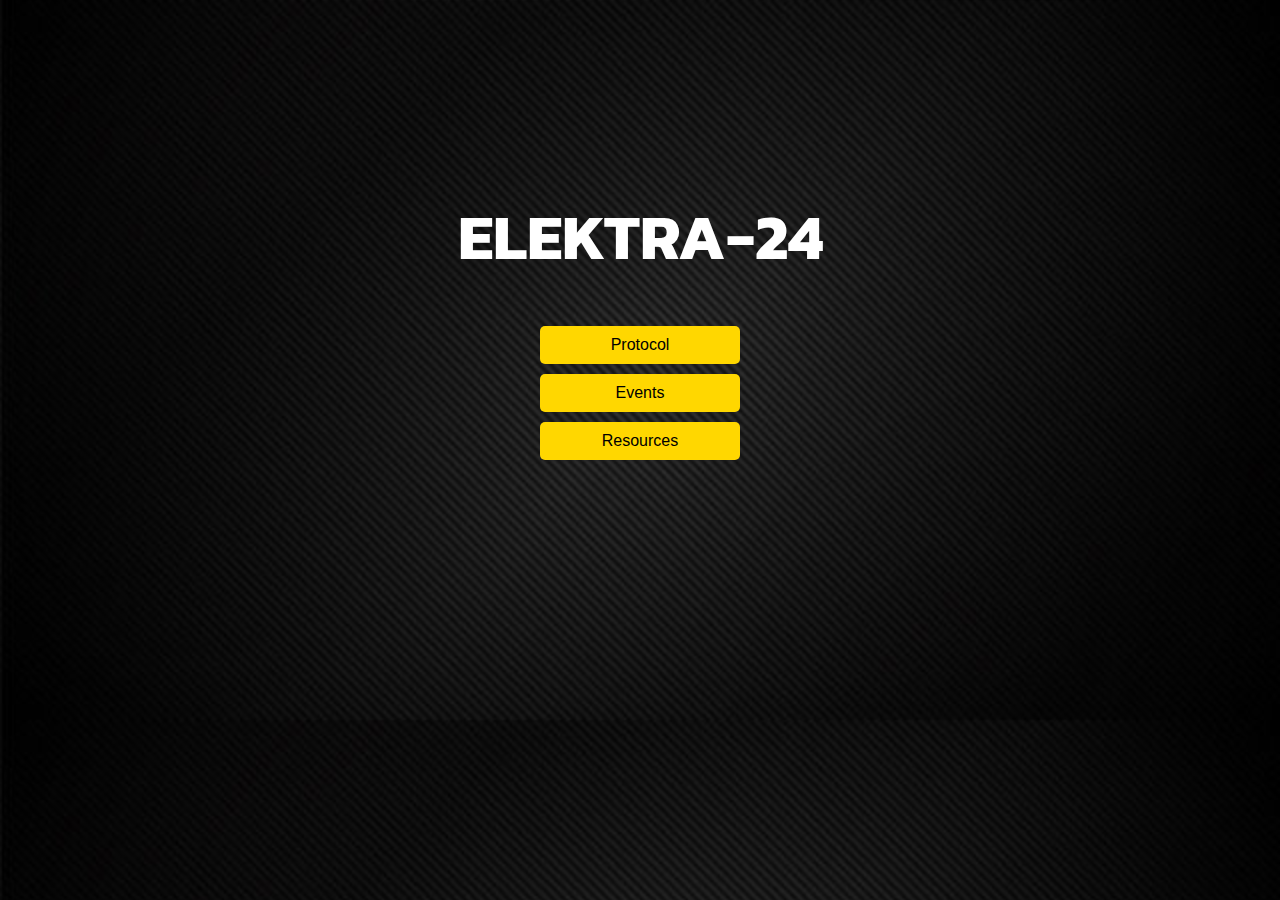
<file: index.html>
<!DOCTYPE html>
<html lang="en">
<head>
    <meta charset="UTF-8">
    <meta name="viewport" content="width=device-width, initial-scale=1.0">
    <link rel="preconnect" href="https://fonts.googleapis.com">
    <link rel="preconnect" href="https://fonts.gstatic.com" crossorigin>
    <link href="https://fonts.googleapis.com/css2?family=Kanit:wght@400;700&display=swap" rel="stylesheet">
    <link rel="stylesheet" href="styles.css">
    <title>ELEKTRA-24</title>
</head>
<body>
    <div class="center">
        <div>
            <h1>ELEKTRA-24</h1>
            <button onclick="window.location.href='protocol.html'", class="button">Protocol</button>
            <button onclick="window.location.href='events.html'", class="button">Events</button>
            <button onclick="window.location.href='https://electronicsclub.info/'", class="button">Resources</button>
        </div>
    </div>
</body>
</html>
</file>
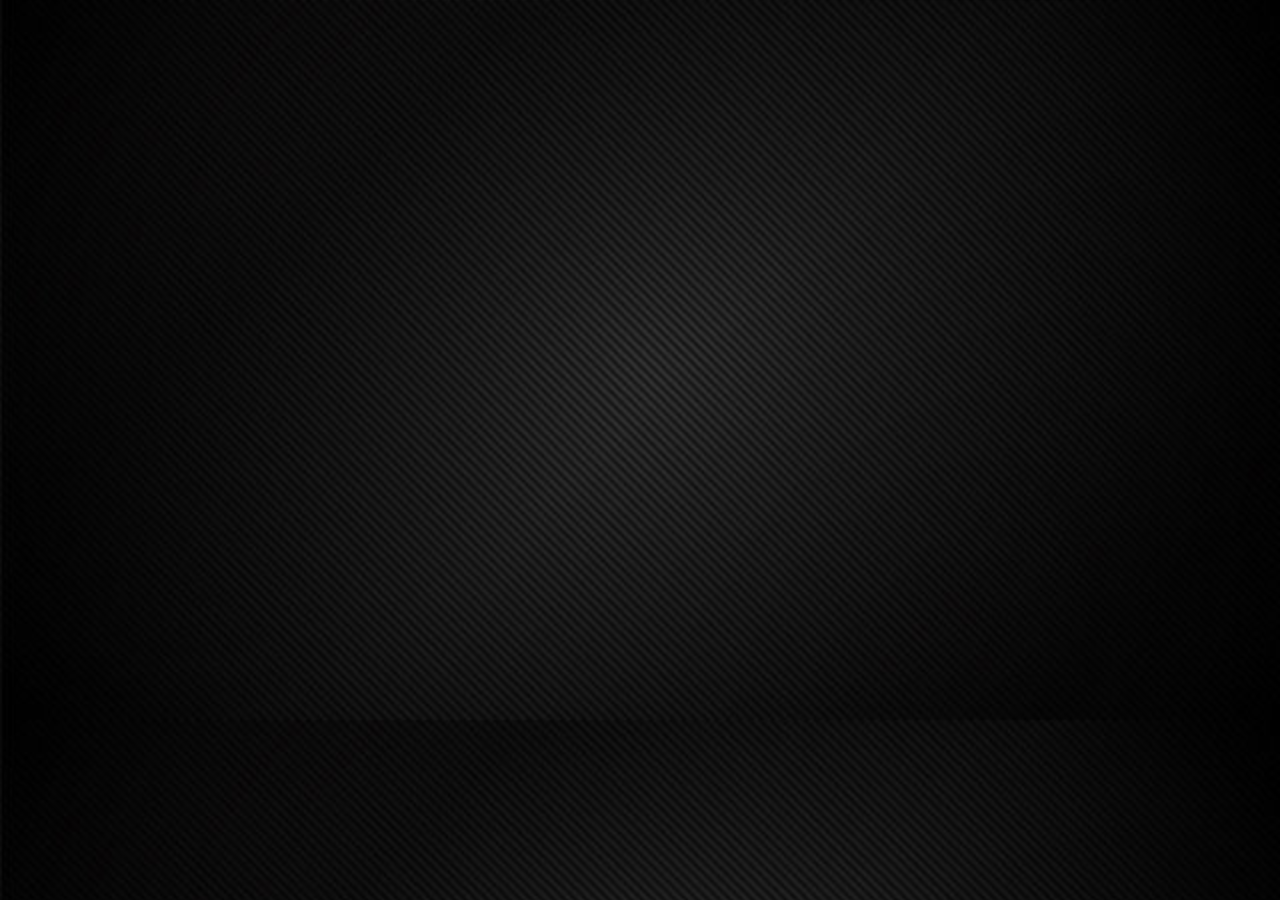
<file: circuitkraft.html>
<!DOCTYPE html>
<html lang="en">
<head>
    <meta charset="UTF-8">
    <meta name="viewport" content="width=device-width, initial-scale=1.0">
    <link rel="preconnect" href="https://fonts.googleapis.com">
    <link rel="preconnect" href="https://fonts.gstatic.com" crossorigin>
    <link href="https://fonts.googleapis.com/css2?family=Kanit:wght@400;700&display=swap" rel="stylesheet">
    <link rel="stylesheet" href="styles.css">
    <title>Elektrogenesis</title>
</head>
<body>
<div style="text-align: center">
<h3>

</h3>
<div>
</body>
</html>
</file>
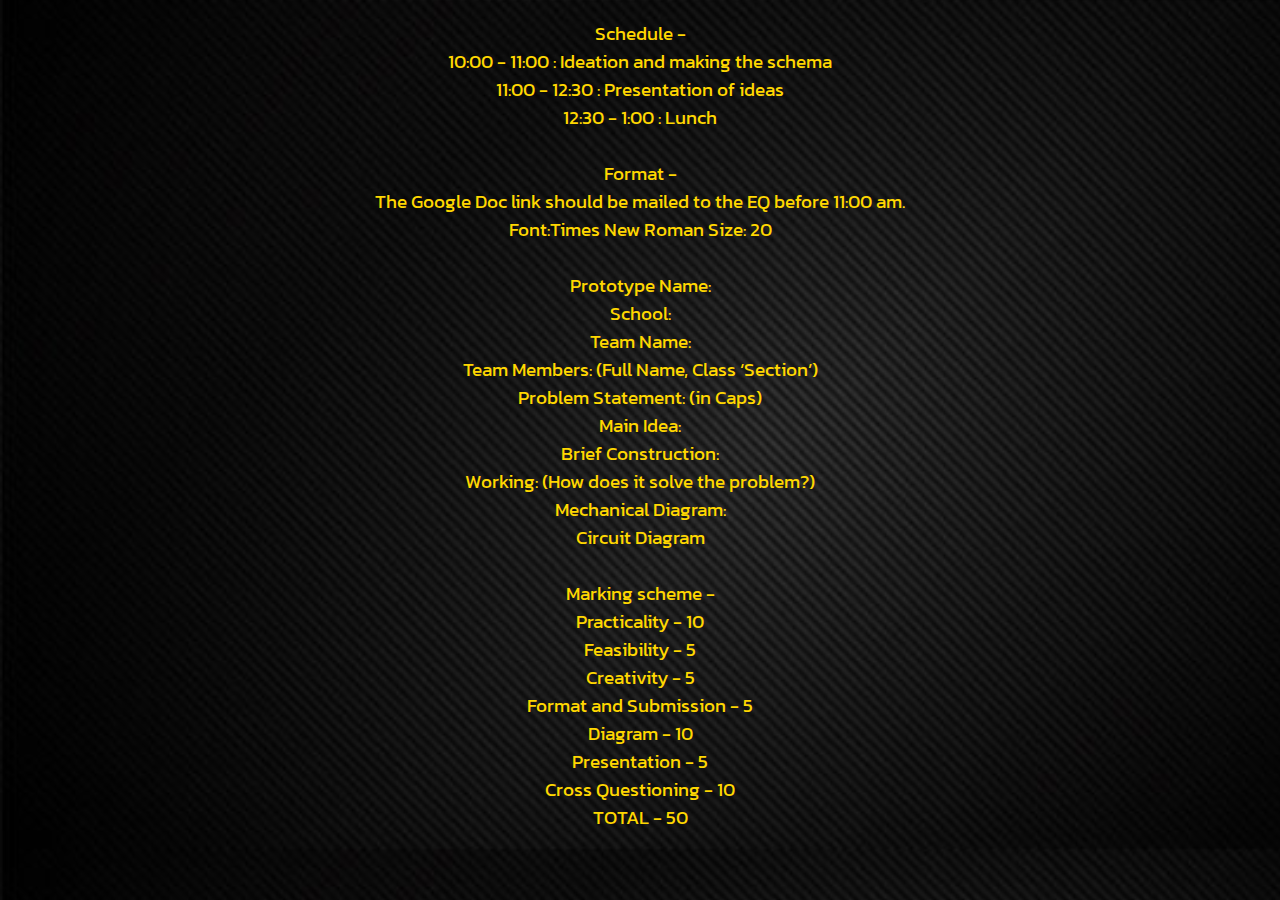
<file: elektrogenesis.html>
<!DOCTYPE html>
<html lang="en">
<head>
    <meta charset="UTF-8">
    <meta name="viewport" content="width=device-width, initial-scale=1.0">
    <link rel="preconnect" href="https://fonts.googleapis.com">
    <link rel="preconnect" href="https://fonts.gstatic.com" crossorigin>
    <link href="https://fonts.googleapis.com/css2?family=Kanit:wght@400;700&display=swap" rel="stylesheet">
    <link rel="stylesheet" href="styles.css">
    <title>Elektrogenesis</title>
</head>
<body>
<div style="text-align: center">
<h3>Schedule - <br>
10:00 - 11:00 : Ideation and making the schema <br>
11:00 - 12:30 : Presentation of ideas <br>
12:30 - 1:00 : Lunch<br>
<br>
Format - <br>
The Google Doc link should be mailed to the EQ before 11:00 am.<br>
Font:Times New Roman Size: 20<br>
<br>
Prototype Name: <br>
School: <br>
Team Name: <br>
Team Members: (Full Name, Class ‘Section’) <br>
Problem Statement: (in Caps) <br>
Main Idea: <br>
Brief Construction: <br>
Working: (How does it solve the problem?) <br>
Mechanical Diagram: <br>
Circuit Diagram<br>
<br>
Marking scheme - <br>
Practicality - 10 <br>
Feasibility - 5 <br>
Creativity - 5 <br>
Format and Submission - 5 <br>
Diagram - 10 <br>
Presentation - 5 <br>
Cross Questioning - 10 <br>
TOTAL - 50<br>
</h3>
<div>
</body>
</html>
</file>
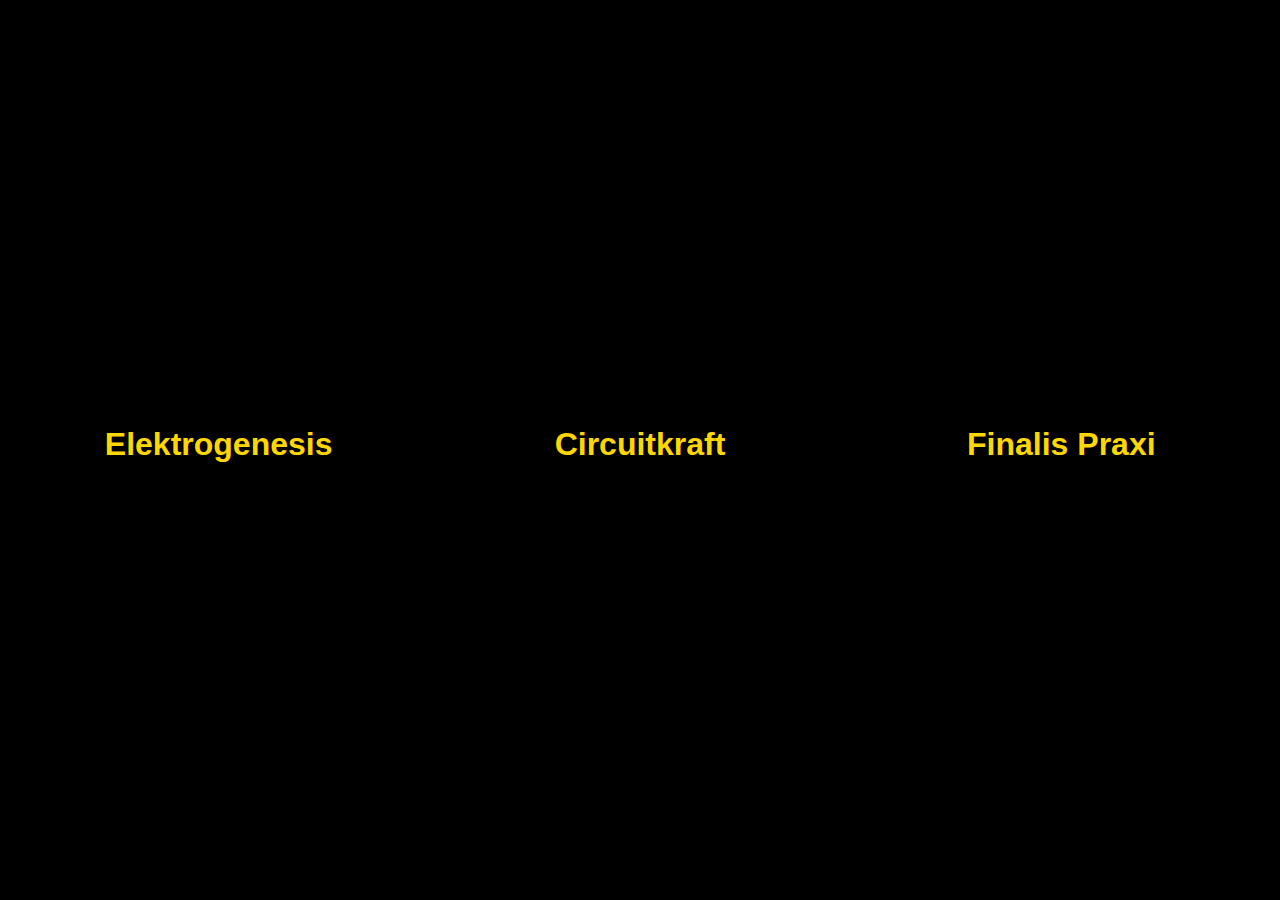
<file: events.html>
<!DOCTYPE html>
<html lang="en">
<head>
    <meta charset="UTF-8">
    <meta name="viewport" content="width=device-width, initial-scale=1.0">
    <link rel="preconnect" href="https://fonts.googleapis.com">
    <link rel="preconnect" href="https://fonts.gstatic.com" crossorigin>
    <link href="https://fonts.googleapis.com/css2?family=Kanit:wght@400;700&display=swap" rel="stylesheet">
    <link rel="stylesheet" href="styles.css">
    <title>ELEKTRA-24</title>
</head>
<body style="background: black">
    <div class="container">
        <button onclick="window.location.href='elektrogenesis.html'", class="bigbutton">Elektrogenesis</button>
        <button onclick="window.location.href='circuitkraft.html'", class="bigbutton">Circuitkraft</button>
        <button onclick="window.location.href='finalispraxi.html'", class="bigbutton">Finalis Praxi</button>
    </div>
</body>
</html>
</file>
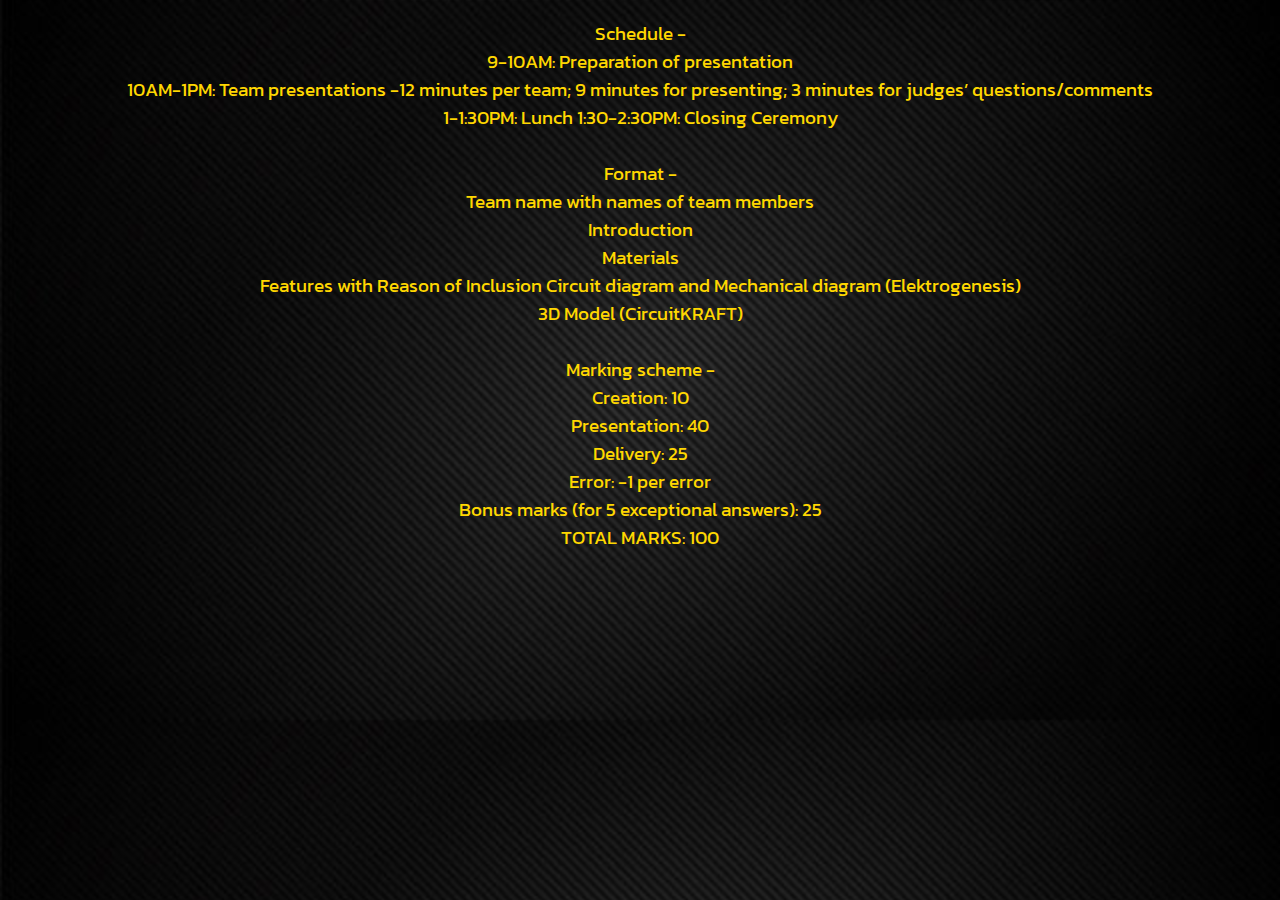
<file: finalispraxi.html>
<!DOCTYPE html>
<html lang="en">
<head>
    <meta charset="UTF-8">
    <meta name="viewport" content="width=device-width, initial-scale=1.0">
    <link rel="preconnect" href="https://fonts.googleapis.com">
    <link rel="preconnect" href="https://fonts.gstatic.com" crossorigin>
    <link href="https://fonts.googleapis.com/css2?family=Kanit:wght@400;700&display=swap" rel="stylesheet">
    <link rel="stylesheet" href="styles.css">
    <title>Elektrogenesis</title>
</head>
<body>
<div style="text-align: center">
<h3>
Schedule - <br>
9-10AM: Preparation of presentation <br>
10AM-1PM: Team presentations -12 minutes per team; 9 minutes for presenting; 3 minutes for judges’ questions/comments <br>
1-1:30PM: Lunch 1:30-2:30PM: Closing Ceremony<br>
<br>
Format - <br>
Team name with names of team members <br>
Introduction <br>
Materials <br>
Features with Reason of Inclusion Circuit diagram and Mechanical diagram (Elektrogenesis) <br>
3D Model (CircuitKRAFT)<br>
<br>
Marking scheme - <br>
Creation: 10 <br>
Presentation: 40 <br>
Delivery: 25 <br>
Error: -1 per error <br>
Bonus marks (for 5 exceptional answers): 25 <br>
TOTAL MARKS: 100<br>

</h3>
<div>
</body>
</html>
</file>
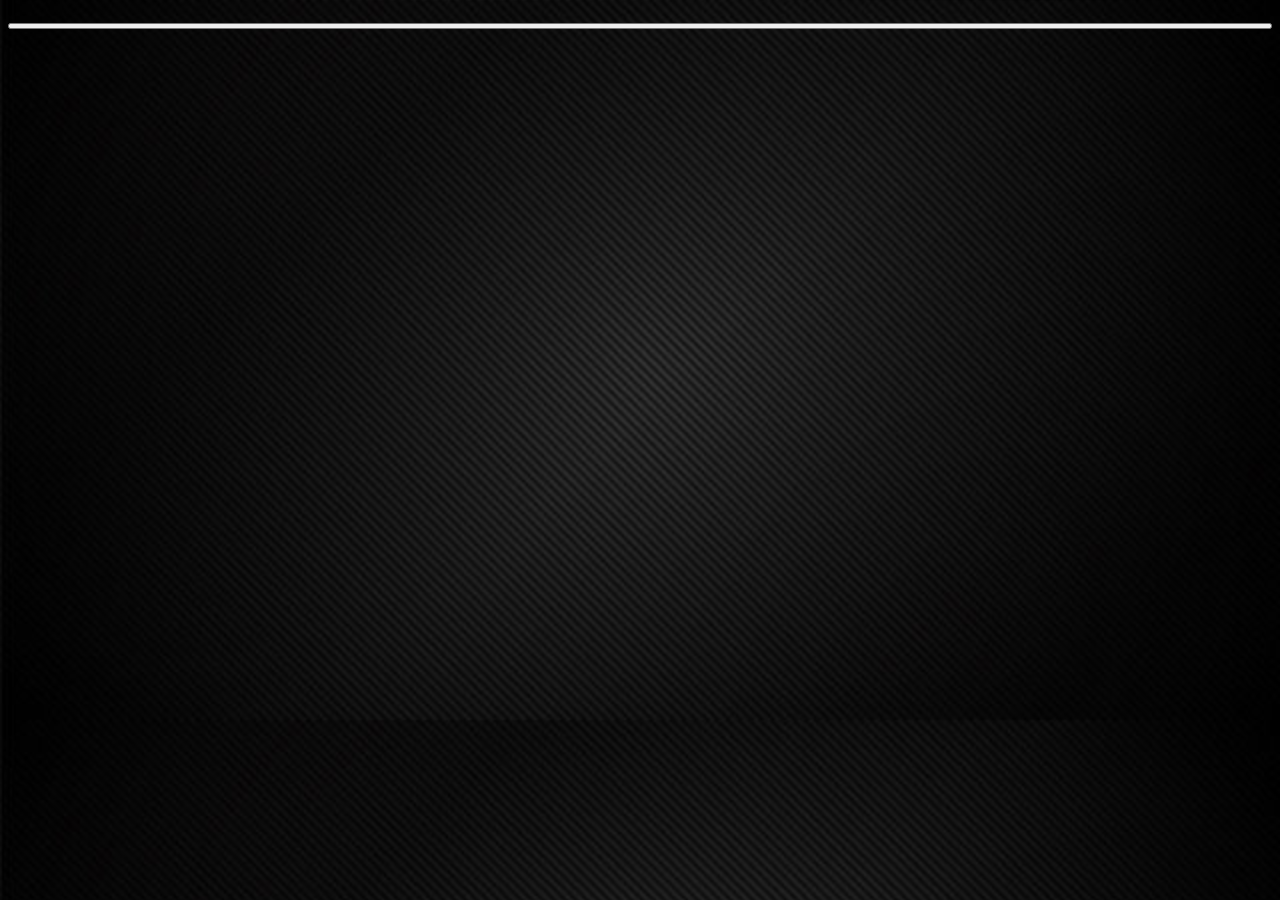
<file: guidelines.html>
<!DOCTYPE html>
<html lang="en">
<head>
    <meta charset="UTF-8">
    <meta name="viewport" content="width=device-width, initial-scale=1.0">
    <link rel="preconnect" href="https://fonts.googleapis.com">
    <link rel="preconnect" href="https://fonts.gstatic.com" crossorigin>
    <link href="https://fonts.googleapis.com/css2?family=Kanit:wght@400;700&display=swap" rel="stylesheet">
    <link rel="stylesheet" href="styles.css">
    <title>Guidelines</title>
</head>
<body>
    <button style="width:100%; height:100%"></button>
</body>
</html>
</file>
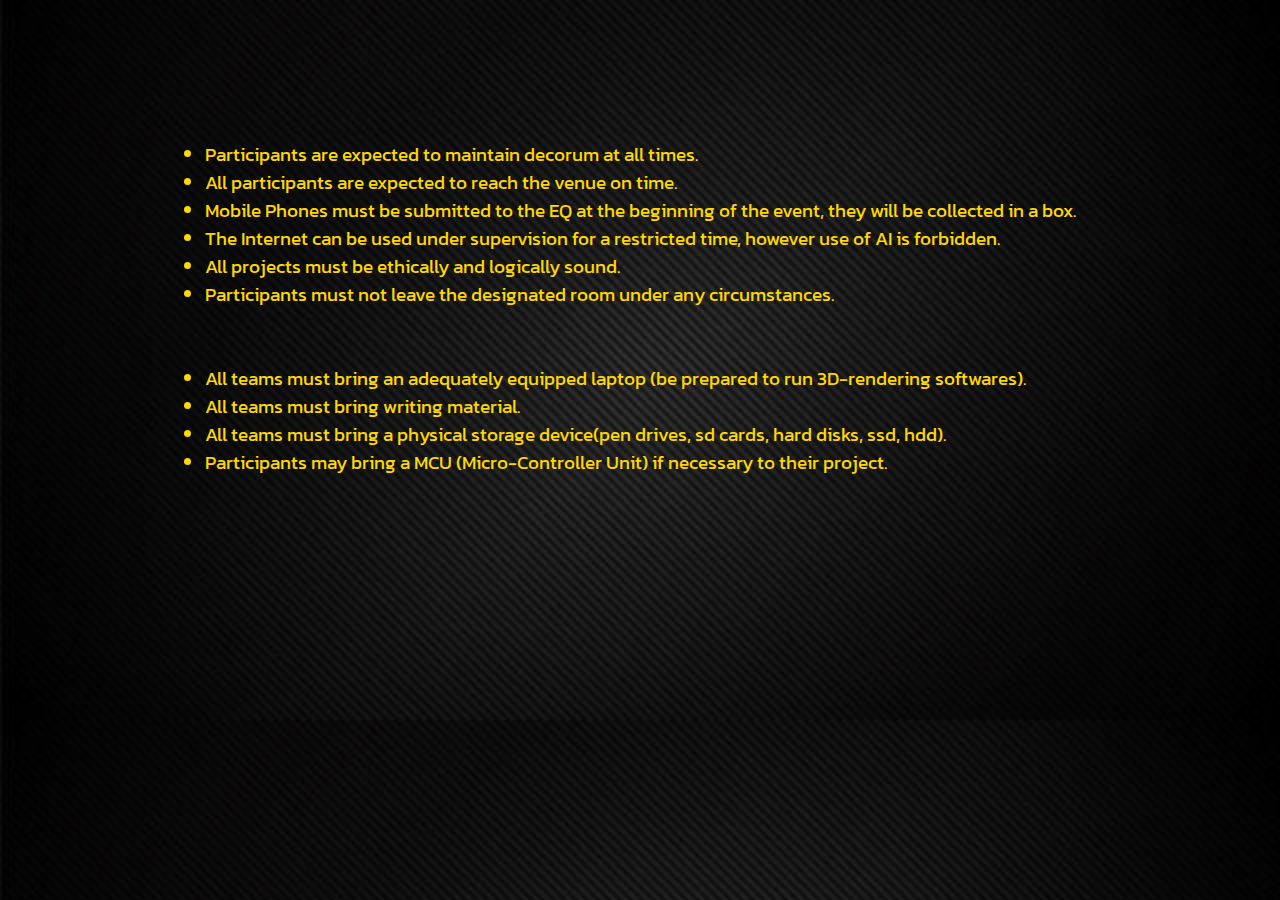
<file: protocol.html>
<!DOCTYPE html>
<html lang="en">
<head>
    <meta charset="UTF-8">
    <meta name="viewport" content="width=device-width, initial-scale=1.0">
    <link rel="preconnect" href="https://fonts.googleapis.com">
    <link rel="preconnect" href="https://fonts.gstatic.com" crossorigin>
    <link href="https://fonts.googleapis.com/css2?family=Kanit:wght@400;700&display=swap" rel="stylesheet">
    <link rel="stylesheet" href="styles.css">
    <title>Rulebook</title>
</head>
<body>
    <div class="center">
        <h3>
        <li>Participants are expected to maintain decorum at all times.</li>
        <li>All participants are expected to reach the venue on time.</li>
        <li>Mobile Phones must be submitted to the EQ at the beginning of the event, they will be collected in a box.</li>
        <li>The Internet can be used under supervision for a restricted time, however use of AI is forbidden.</li>
        <li>All projects must be ethically and logically sound.</li>
        <li>Participants must not leave the designated room under any circumstances.</li>
        <br> <br>
        <li>All teams must bring an adequately equipped laptop (be prepared to run 3D-rendering softwares).</li>
        <li>All teams must bring writing material.</li>
        <li>All teams must bring a physical storage device(pen drives, sd cards, hard disks, ssd, hdd).</li>
        <li>Participants may bring a MCU (Micro-Controller Unit) if necessary to their project.</li>
        </h3>
    </div>
</body>
</html>
</file>
<file: styles.css>
body {
    font-family: "Kanit", sans-serif;
    background-image: url("background.jpg");
    background-size: cover;
}

.button {
    display: block;
    width: 200px;
    padding: 10px;
    margin: 10px auto;
    font-size: 16px;
    cursor: pointer;
    border: none;
    border-radius: 5px;
    color: black;
    background-color: gold;
}

.button:active {
    background-color: dark-gold;
    transform: translateY(4px);
}

.container {
    display: flex;
    flex-direction: row;
    height: 97vh;
}

.bigbutton {
    font-size: 32px;
    font-weight: 700;
    cursor: pointer;
    color: gold;
    flex: 1;
    background-color: black;
    width: 100%;
    border: none;
    box-sizing: border-box;
}

.bigbutton:hover {
    color: black;
    background-color: gold;
}

h1 {
    font-weight: 700;
    font-size: 64px;
    color: white;
}

h3 {
    color: gold;
    font-weight: 400;
}

.block {
    display: block;
    width: 33%;
	
} 

.center {
    display: flex;
    height: 600px;
    justify-content: center;
    align-items: center;
}

h1:hover {
    text-shadow: 0 0 20px gold;
}
</file>
